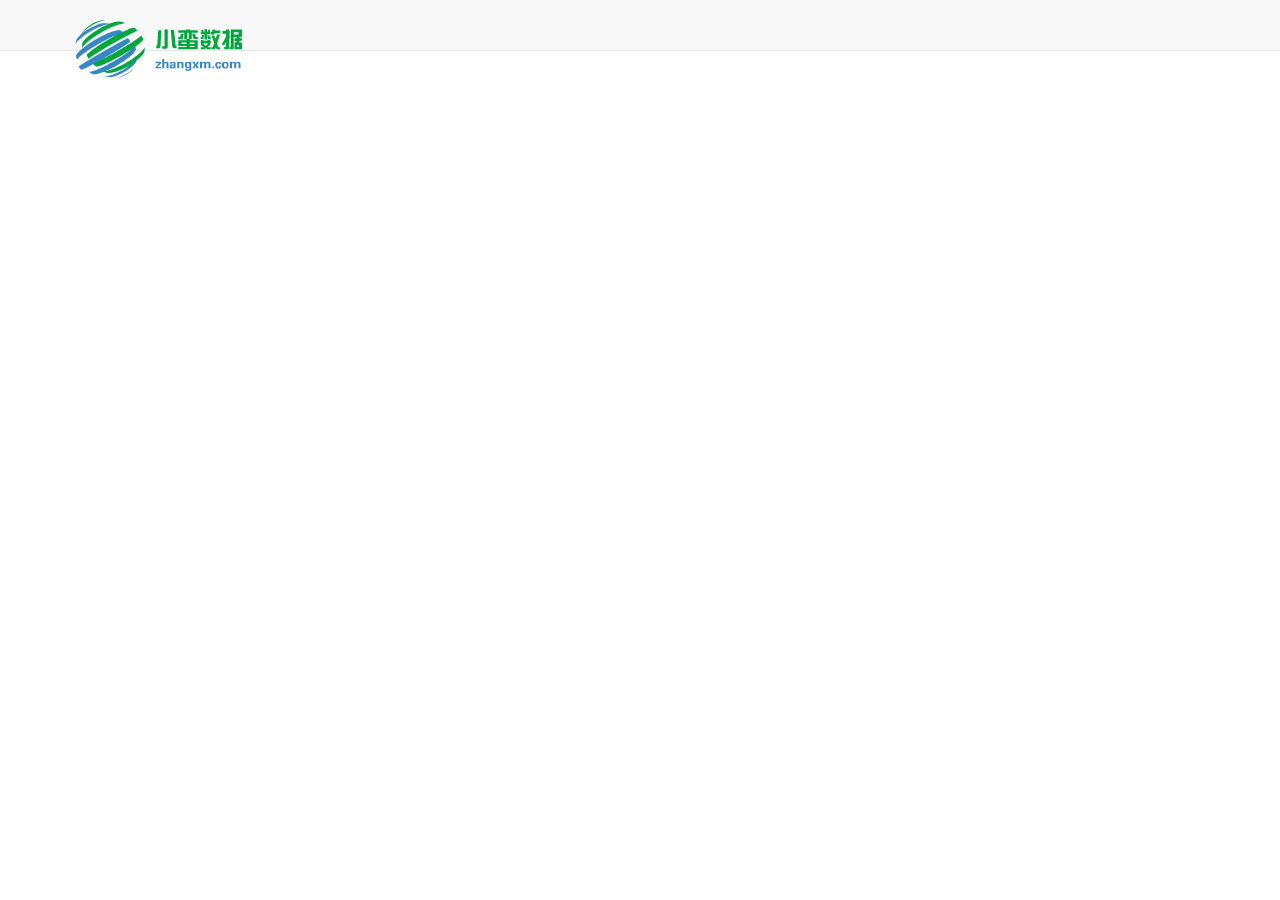
<file: bootstrap/index.html>
<!DOCTYPE html>
<html lang="ch-CN">
<head>
  <meta charset="UTF-8">
  <meta http-equiv="X-UA-Compatible" content="IE=edge"> <!--IE8开启渲染模式-->
  <meta name="viewport" content="width=device-width, initial-scale=1, user-scalable=no">
  <title>bootstrap 实战</title>
  <link rel="stylesheet" href="css/bootstrap.min.css">

</head>
<body>
<!--导航-->
<nav class="navbar navbar-default navbar-fixed-top"> <!--navbar-fixed-top把导航固定在顶部-->
  <div class="container"> <!--container-fluid ：流媒体视窗，可以让视窗100%宽度-->
    <!--小屏幕导航按钮和logo-->
    <button class="navbar-toggle">
      <span class="icon-bar"></span>
      <span class="icon-bar"></span>
      <span class="icon-bar"></span>
    </button>
    <a class="navbar-brand" href="index.html">
      <img alt="Brand" src="img/logo3.png">
    </a>
    <!--<a href="demo.html" class="navbar-brand">小蛮数据</a>-->
    <!--小屏幕导航按钮和logo-->
  </div>
</nav>
<!--导航-->

<script src="js/jquery-2.2.4.min.js"></script>
<script language="JavaScript" src="js/bootstrap.min.js"></script>
</body>
</html>
</file>
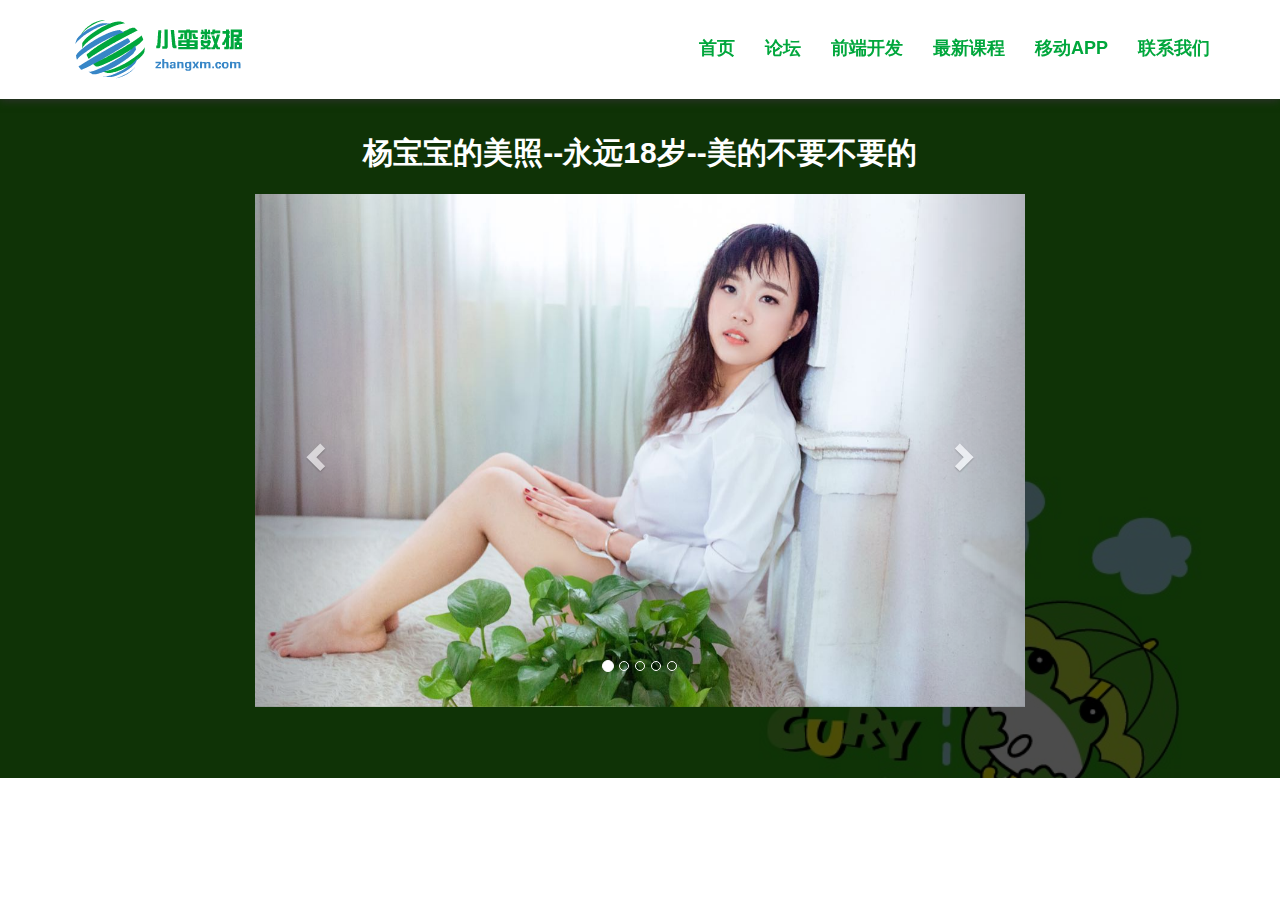
<file: bootstrap2/index.html>
<!DOCTYPE html>
<html lang="ch-CN">
<head>
  <meta charset="UTF-8">
  <meta http-equiv="X-UA-Compatible" content="IE=edge"> <!--IE8开启渲染模式-->
  <meta name="viewport" content="width=device-width, initial-scale=1, user-scalable=no">
  <title>小蛮数据</title>
  <link rel="stylesheet" href="css/bootstrap.min.css">
  <link rel="stylesheet" href="css/zxm.css">
  <!--<style type="text/css">-->
    <!--.navbar{-->
      <!--height: 95px;-->
    <!--}-->
  <!--</style>-->
</head>
<body>
<!--导航-->
<nav class="navbar navbar-default navbar-fixed-top" role="navigation"> <!--navbar-fixed-top把导航固定在顶部-->
  <div class="container"> <!--container-fluid ：流媒体视窗，可以让视窗100%宽度-->
    <!--小屏幕导航按钮和logo-->
    <div class="navbar-header">
      <button class="navbar-toggle" data-toggle="collapse" data-target=".navbar-collapse">
        <span class="icon-bar"></span>
        <span class="icon-bar"></span>
        <span class="icon-bar"></span>
      </button>
      <a class="navbar-brand" href="index.html">
        <img alt="Brand" src="img/logo3.png">
      </a>
      <!--<a href="demo.html" class="navbar-brand">小蛮数据</a>-->
    </div>
    <!--小屏幕导航按钮和logo-->

    <!--导航-->
    <div class="navbar-collapse collapse">
      <ul class="nav navbar-nav navbar-right ">
        <li><a href="#home">首页</a></li>
        <li><a href="index.html">论坛</a></li>
        <li><a href="index.html">前端开发</a></li>
        <li><a href="index.html">最新课程</a></li>
        <li><a href="index.html">移动APP</a></li>
        <li><a href="index.html">联系我们</a></li>

      </ul>
    </div>
    <!--导航-->

  </div>
</nav>
<!--导航-->

<!--home-->
<section id="home">
  <div class="lvjing"><!--滤镜-->
    <div class="container">
      <div class="row">
        <div class="col-md-1"></div>
        <div class="col-md-10">
          <h2>杨宝宝的美照--永远18岁--美的不要不要的</h2>
        </div>
        <div class="col-md-1"></div>
        <div class="row">
          <div class="col-md-2"></div>
          <div class="col-md-8">
            <div id="carousel-example-generic" class="carousel slide" data-ride="carousel">
              <!-- Indicators -->
              <ol class="carousel-indicators">
                <li data-target="#carousel-example-generic" data-slide-to="0" class="active"></li>
                <li data-target="#carousel-example-generic" data-slide-to="1"></li>
                <li data-target="#carousel-example-generic" data-slide-to="2"></li>
                <li data-target="#carousel-example-generic" data-slide-to="3"></li>
                <li data-target="#carousel-example-generic" data-slide-to="4"></li>
              </ol>

              <!-- Wrapper for slides -->
              <div class="carousel-inner" role="listbox">
                <div class="item active">
                  <img src="img/001.JPG" alt="...">
                  <div class="carousel-caption">

                  </div>
                </div>
                <div class="item">
                  <img src="img/003.JPG" alt="...">
                  <div class="carousel-caption">

                  </div>
                </div>
                <div class="item">
                  <img src="img/005.JPG" alt="...">
                  <div class="carousel-caption">

                  </div>
                </div>
                <div class="item">
                  <img src="img/007.JPG" alt="...">
                  <div class="carousel-caption">

                  </div>
                </div>
                <div class="item">
                  <img src="img/006.JPG" alt="...">
                  <div class="carousel-caption">

                  </div>
                </div>
              </div>

              <!-- Controls -->
              <a class="left carousel-control" href="#carousel-example-generic" role="button" data-slide="prev">
                <span class="glyphicon glyphicon-chevron-left" aria-hidden="true"></span>
                <span class="sr-only">Previous</span>
              </a>
              <a class="right carousel-control" href="#carousel-example-generic" role="button" data-slide="next">
                <span class="glyphicon glyphicon-chevron-right" aria-hidden="true"></span>
                <span class="sr-only">Next</span>
              </a>
            </div>
          </div>
          <div class="col-md-2"></div>
        </div>
      </div>
    </div>
  </div>
</section>
<!--home-->

<script src="js/jquery-2.2.4.min.js"></script>
<script language="JavaScript" src="js/bootstrap.min.js"></script>
</body>
</html>
</file>
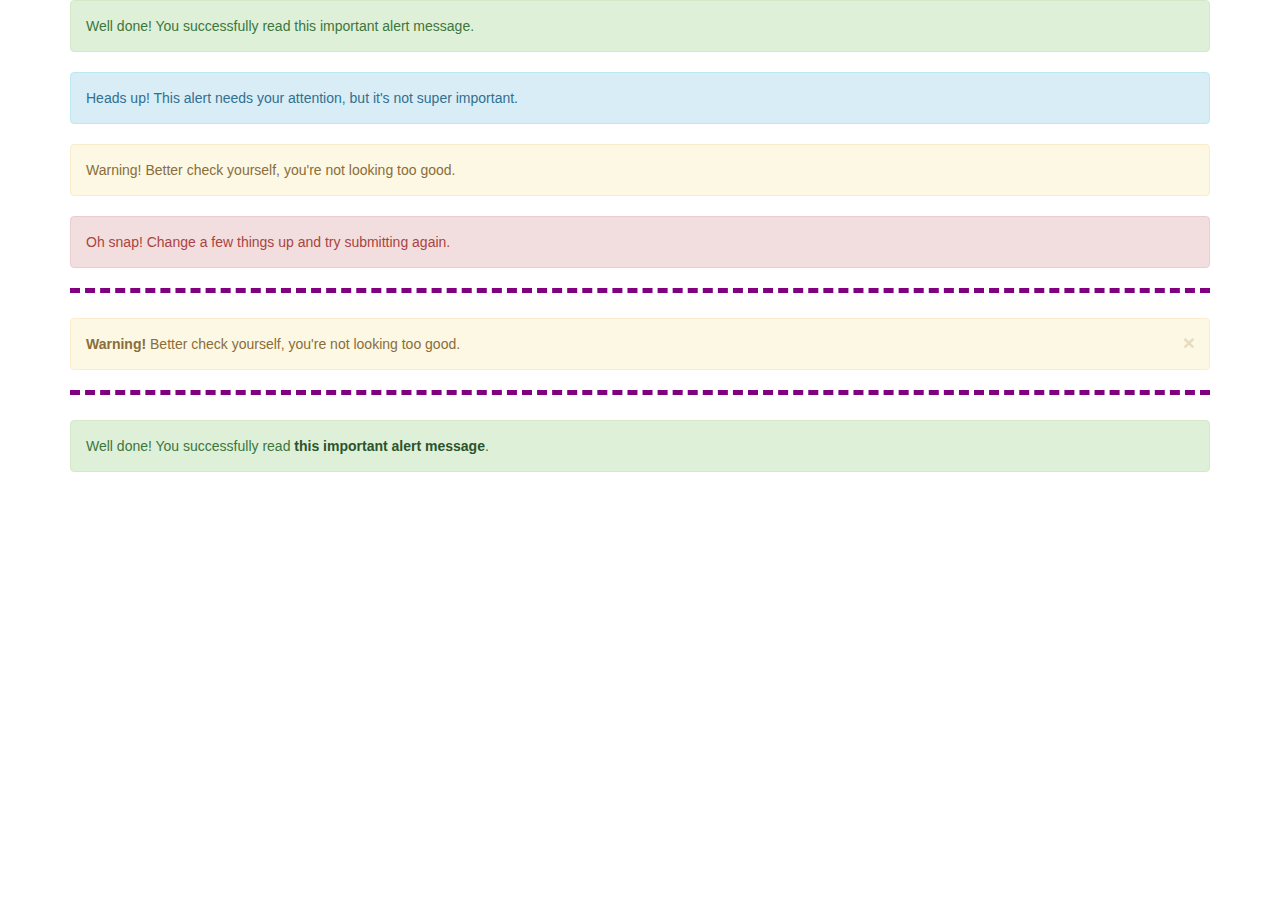
<file: bootstrap/project_components/Alerts/index.html>
<!DOCTYPE html>
<html lang="en">
<head>
  <meta charset="UTF-8">
  <meta name="viewport" content="width=device-width, initial-scale=1">
  <title>Alerts 警告框</title>
  <link rel="stylesheet" href="../../css/bootstrap.min.css">
  <script type="application/javascript" src="../../js/jquery-2.2.4.min.js"></script>
  <script language="JavaScript" src="../../js/bootstrap.min.js"></script>
</head>
<body>
<div class="container">

  <div class="alert alert-success" role="alert">Well done! You successfully read this important alert message.</div>
  <div class="alert alert-info" role="alert">Heads up! This alert needs your attention, but it's not super important.</div>
  <div class="alert alert-warning" role="alert">Warning! Better check yourself, you're not looking too good.</div>
  <div class="alert alert-danger" role="alert">Oh snap! Change a few things up and try submitting again.</div>

  <hr style="height:5px;border:none;border-top:5px dashed purple;"/>

  <!--可关闭的警告框-->
  <!--为警告框添加一个可选的 .alert-dismissible 类和一个关闭按钮。-->
  <div class="alert alert-warning alert-dismissible" role="alert">
    <button type="button" class="close" data-dismiss="alert" aria-label="Close"><span aria-hidden="true">&times;</span></button>
    <strong>Warning!</strong> Better check yourself, you're not looking too good.
  </div>

  <hr style="height:5px;border:none;border-top:5px dashed purple;"/>

  <!--警告框中的链接-->
  <!--用 .alert-link 工具类，可以为链接设置与当前警告框相符的颜色。-->
  <div class="alert alert-success" role="alert">
    Well done! You successfully read<a href="#" class="alert-link"> this important alert message</a>.
  </div>









</div>
</body>
</html>
</file>
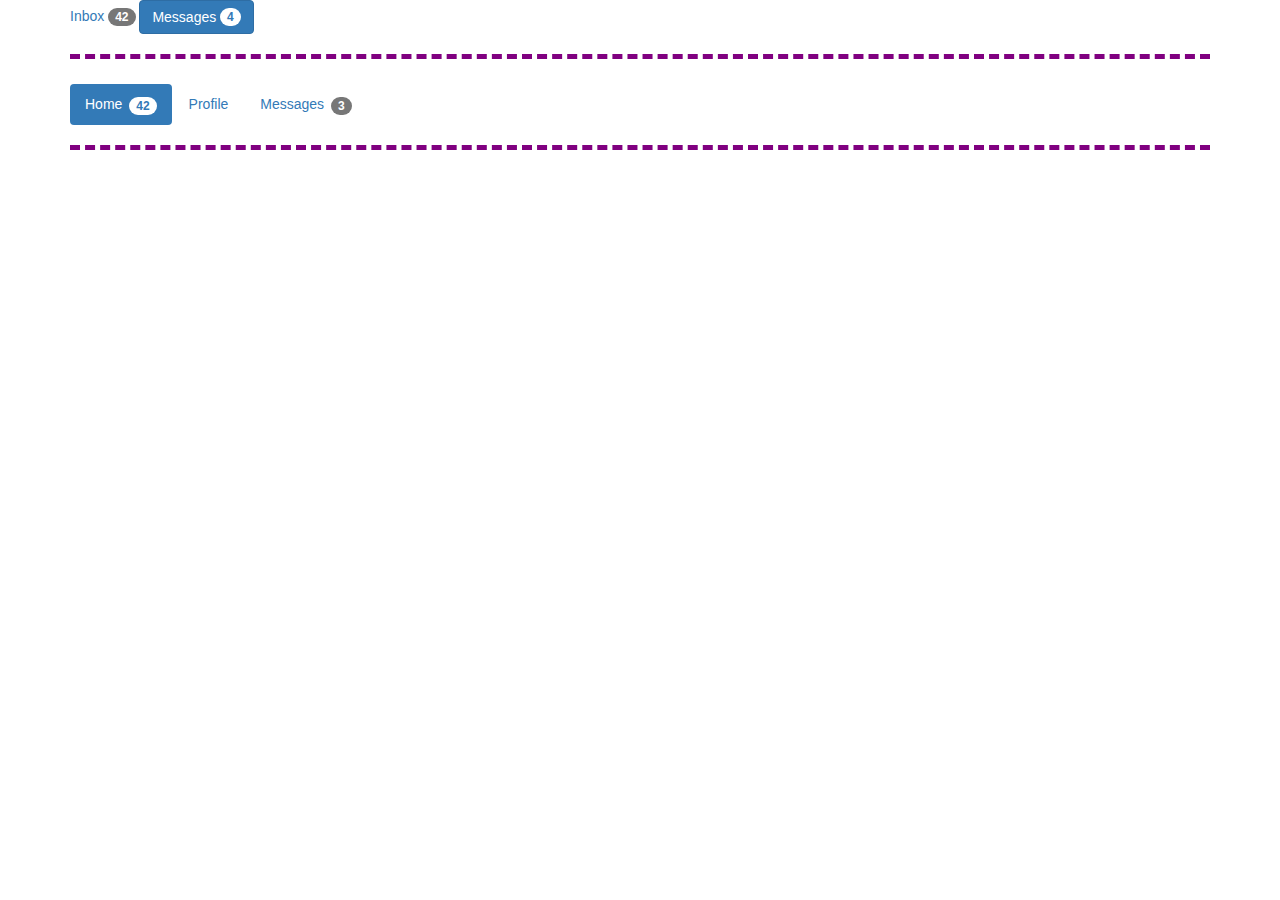
<file: bootstrap/project_components/Badges/index.html>
<!DOCTYPE html>
<html lang="en">
<head>
  <meta charset="UTF-8">
  <meta name="viewport" content="width=device-width, initial-scale=1">
  <title>Badges 徽章</title>
  <link rel="stylesheet" href="../../css/bootstrap.min.css">
  <script type="application/javascript" src="../../js/jquery-2.2.4.min.js"></script>
  <script language="JavaScript" src="../../js/bootstrap.min.js"></script>
</head>
<body>
<div class="container">
  <a href="#">Inbox <span class="badge">42</span></a>

  <button class="btn btn-primary" type="button">
    Messages <span class="badge">4</span>
  </button>

  <hr style="height:5px;border:none;border-top:5px dashed purple;"/>

  <ul class="nav nav-pills" role="tablist">
    <li role="presentation" class="active"><a href="#">Home <span class="badge">42</span></a></li>
    <li role="presentation"><a href="#">Profile</a></li>
    <li role="presentation"><a href="#">Messages <span class="badge">3</span></a></li>
  </ul>


  <hr style="height:5px;border:none;border-top:5px dashed purple;"/>


  









</div>
</body>
</html>
</file>
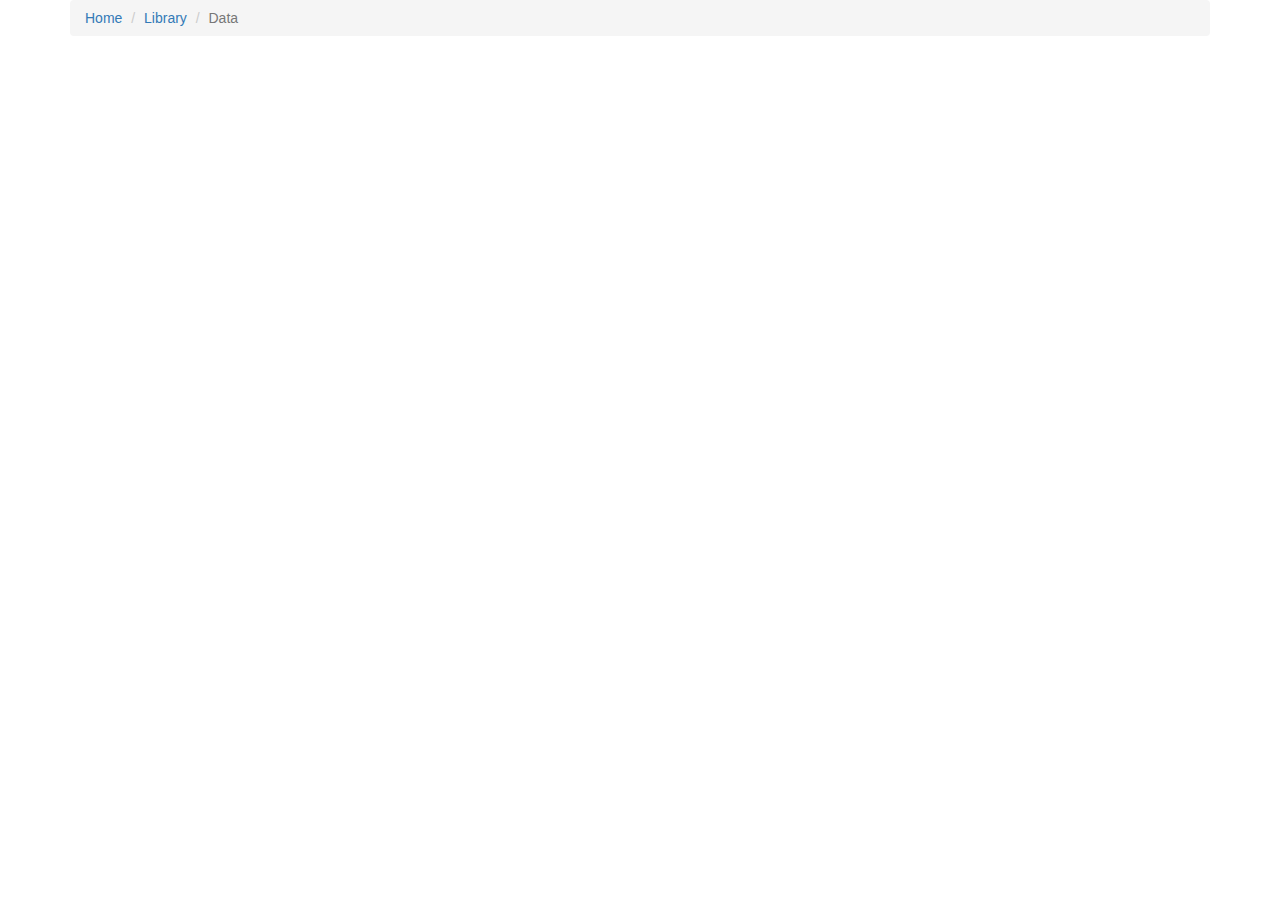
<file: bootstrap/project_components/Breadcrumbs/index.html>
<!DOCTYPE html>
<html lang="en">
<head>
  <meta charset="UTF-8">
  <meta name="viewport" content="width=device-width, initial-scale=1">
  <title>Breadcrumbs</title>
  <link rel="stylesheet" href="../../css/bootstrap.min.css">
  <script type="application/javascript" src="../../js/jquery-2.2.4.min.js"></script>
  <script language="JavaScript" src="../../js/bootstrap.min.js"></script>
</head>
<body>
<div class="container">

  <!--路径导航-->
  <ol class="breadcrumb">
    <li><a href="#">Home</a></li>
    <li><a href="#">Library</a></li>
    <li class="active">Data</li>
  </ol>


</div>
</body>
</html>
</file>
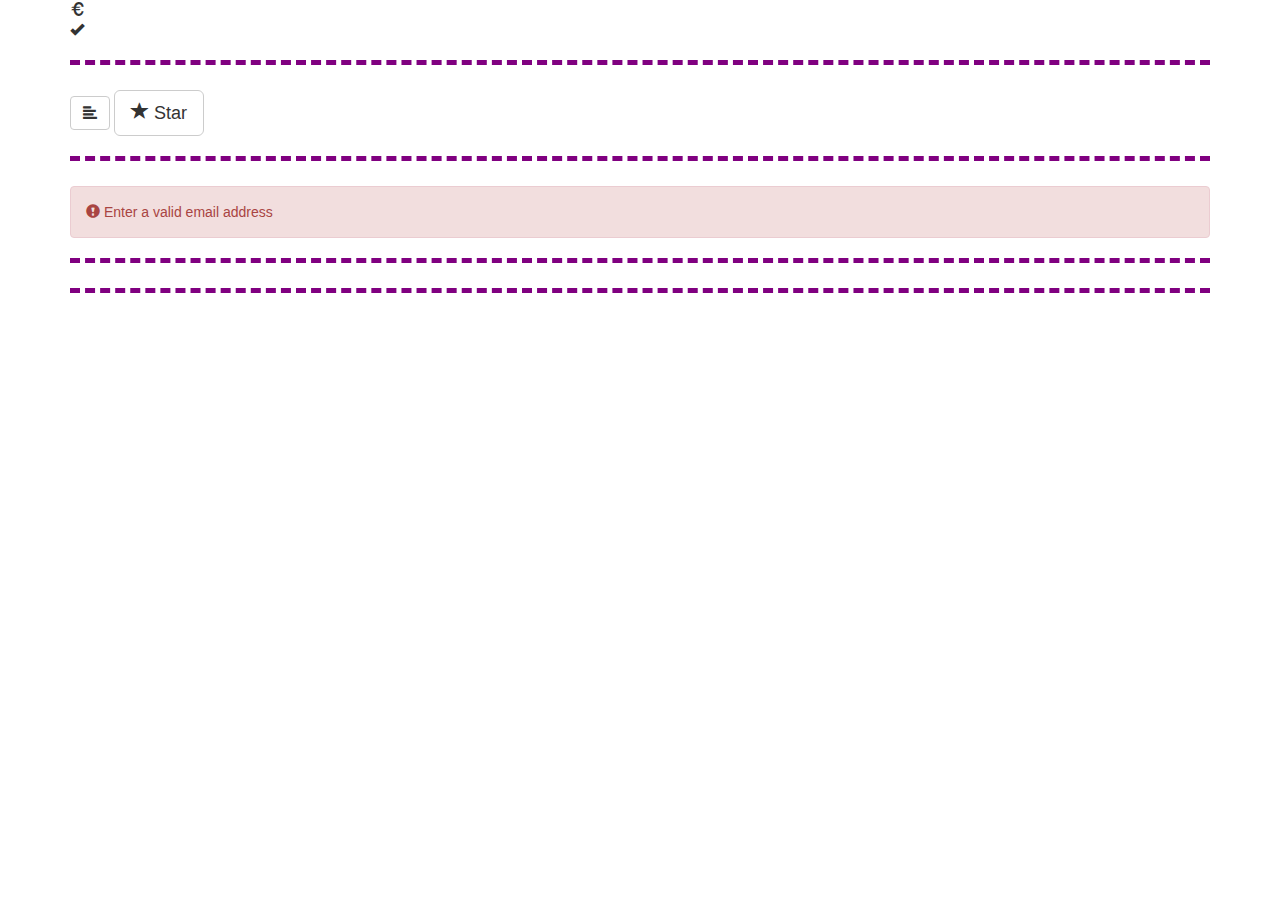
<file: bootstrap/project_components/Glyphicons/index.html>
<!DOCTYPE html>
<html lang="en">
<head>
  <meta charset="UTF-8">
  <meta name="viewport" content="width=device-width, initial-scale=1">
  <title>Glyphicons 字体图标</title>
  <link rel="stylesheet" href="../../css/bootstrap.min.css">
  <!--<script src="../../js/jquery-3.1.0.min.js"></script>-->
  <!--<script src="../../js/bootstrap.min.js"></script>-->
  <style type="text/css">
    /*div{border: 1px blue solid;}*/
  </style>
</head>
<body>
<div class="container">
  <span class="glyphicon glyphicon-euro"></span> <br>
  <span class="glyphicon glyphicon-ok"></span> <br>

  <hr style="height:5px;border:none;border-top:5px dashed purple;"/>

  <button type="button" class="btn btn-default" aria-label="Left Align">
    <span class="glyphicon glyphicon-align-left" aria-hidden="true"></span>
  </button>

  <button type="button" class="btn btn-default btn-lg">
    <span class="glyphicon glyphicon-star" aria-hidden="true"></span> Star
  </button>

  <hr style="height:5px;border:none;border-top:5px dashed purple;"/>

  <div class="alert alert-danger" role="alert">
    <span class="glyphicon glyphicon-exclamation-sign" aria-hidden="true"></span>
    <span class="sr-only">Error:</span>
    Enter a valid email address
  </div>

  <hr style="height:5px;border:none;border-top:5px dashed purple;"/>



  <hr style="height:5px;border:none;border-top:5px dashed purple;"/>


</div>
</body>
</html>
</file>
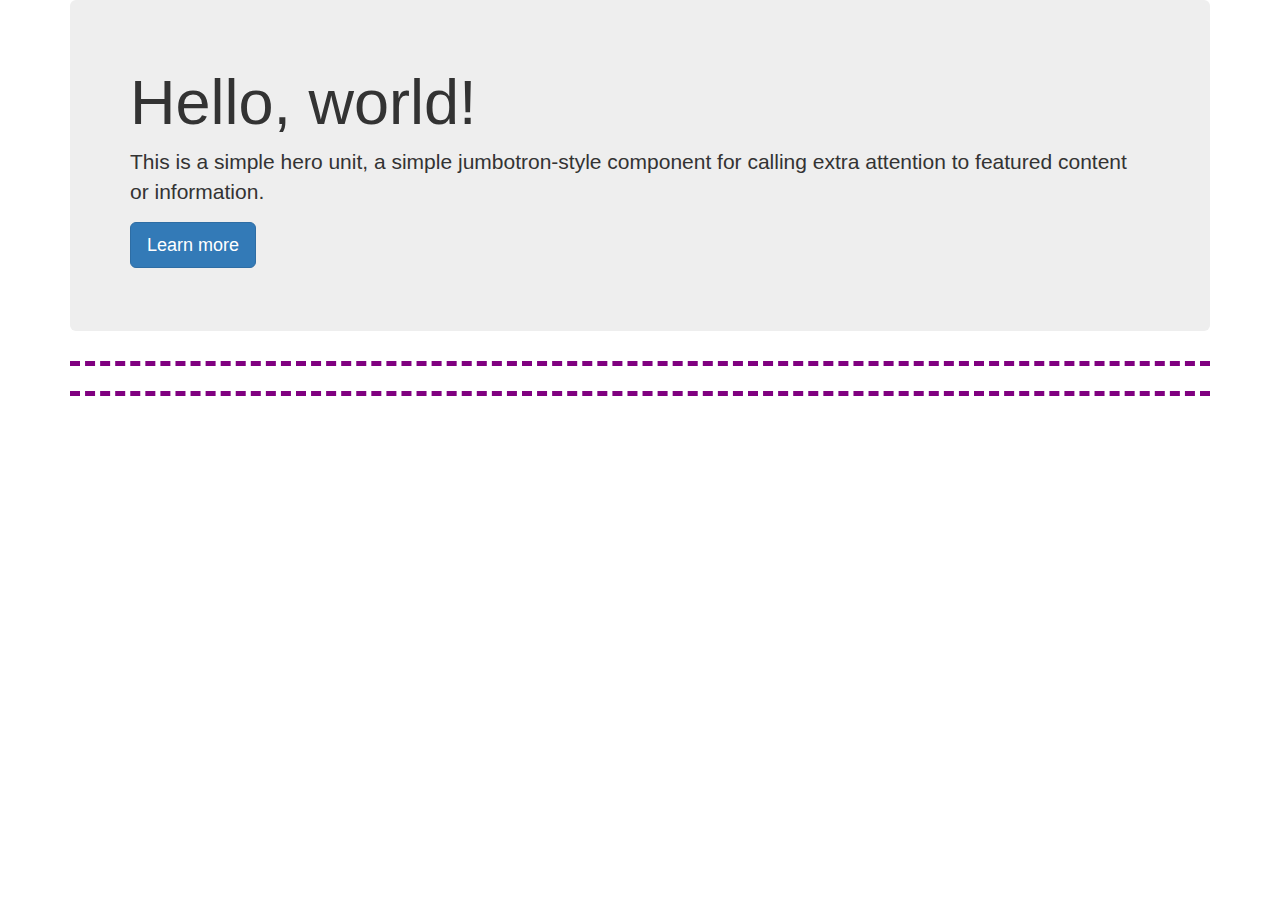
<file: bootstrap/project_components/Jumbotron/index.html>
<!DOCTYPE html>
<html lang="en">
<head>
  <meta charset="UTF-8">
  <meta name="viewport" content="width=device-width, initial-scale=1">
  <title>Jumbotron 巨幕</title>
  <link rel="stylesheet" href="../../css/bootstrap.min.css">
  <script type="application/javascript" src="../../js/jquery-2.2.4.min.js"></script>
  <script language="JavaScript" src="../../js/bootstrap.min.js"></script>
</head>
<body>
<div class="container">

  <div class="jumbotron">
    <h1>Hello, world!</h1>
    <p>This is a simple hero unit,
      a simple jumbotron-style component for calling extra attention to featured content or information.</p>
    <p><a class="btn btn-primary btn-lg" href="#" role="button">Learn more</a></p>
  </div>

  <hr style="height:5px;border:none;border-top:5px dashed purple;"/>



  <hr style="height:5px;border:none;border-top:5px dashed purple;"/>


  









</div>
</body>
</html>
</file>
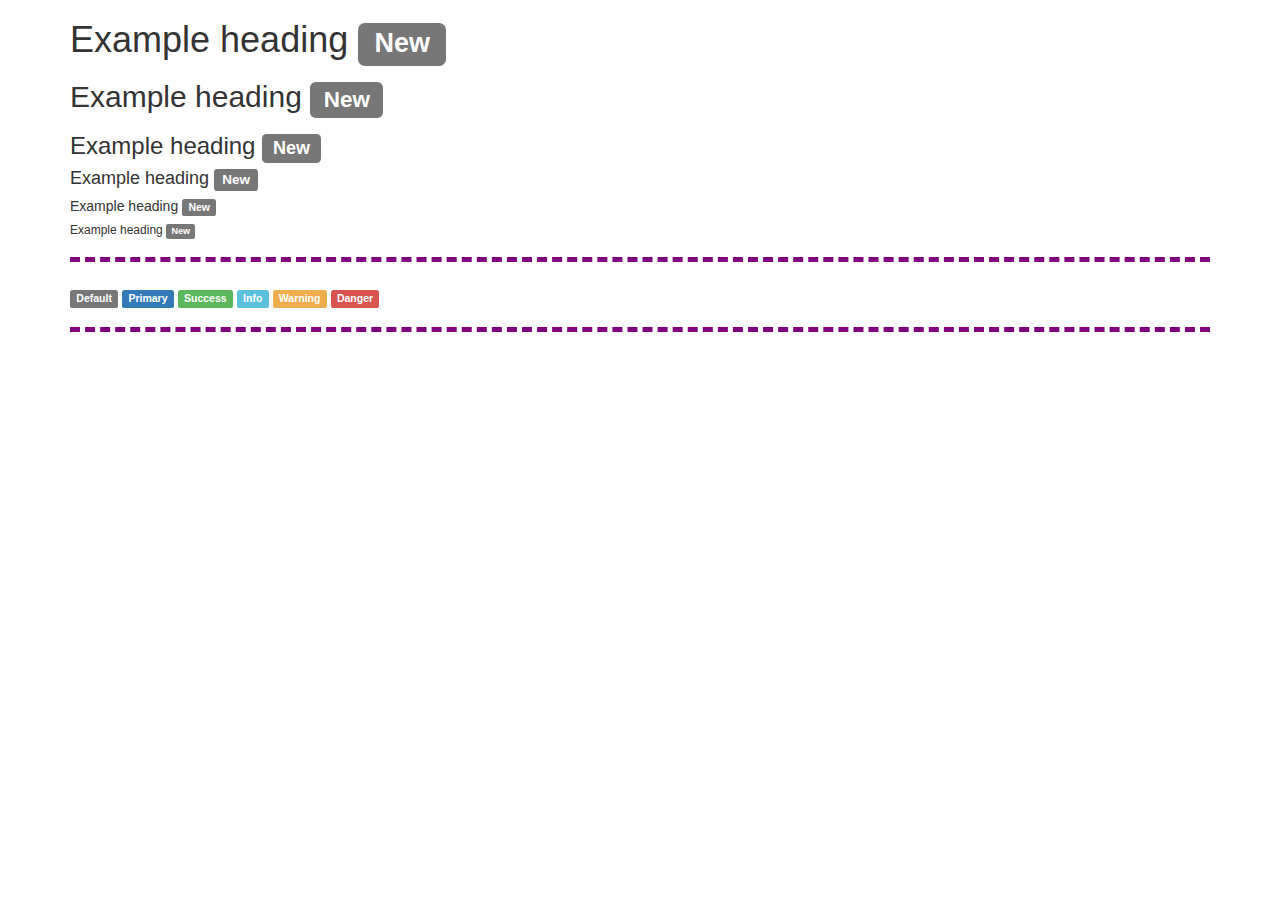
<file: bootstrap/project_components/Labels/index.html>
<!DOCTYPE html>
<html lang="en">
<head>
  <meta charset="UTF-8">
  <meta name="viewport" content="width=device-width, initial-scale=1">
  <title>Labels</title>
  <link rel="stylesheet" href="../../css/bootstrap.min.css">
  <script type="application/javascript" src="../../js/jquery-2.2.4.min.js"></script>
  <script language="JavaScript" src="../../js/bootstrap.min.js"></script>
</head>
<body>
<div class="container">
  <h1>Example heading <span class="label label-default">New</span></h1>
  <h2>Example heading <span class="label label-default">New</span></h2>
  <h3>Example heading <span class="label label-default">New</span></h3>
  <h4>Example heading <span class="label label-default">New</span></h4>
  <h5>Example heading <span class="label label-default">New</span></h5>
  <h6>Example heading <span class="label label-default">New</span></h6>

  <hr style="height:5px;border:none;border-top:5px dashed purple;"/>

  <!--可用的变体-->
  <!--用下面的任何一个类即可改变标签的外观。-->
  <span class="label label-default">Default</span>
  <span class="label label-primary">Primary</span>
  <span class="label label-success">Success</span>
  <span class="label label-info">Info</span>
  <span class="label label-warning">Warning</span>
  <span class="label label-danger">Danger</span>


  <hr style="height:5px;border:none;border-top:5px dashed purple;"/>












</div>
</body>
</html>
</file>
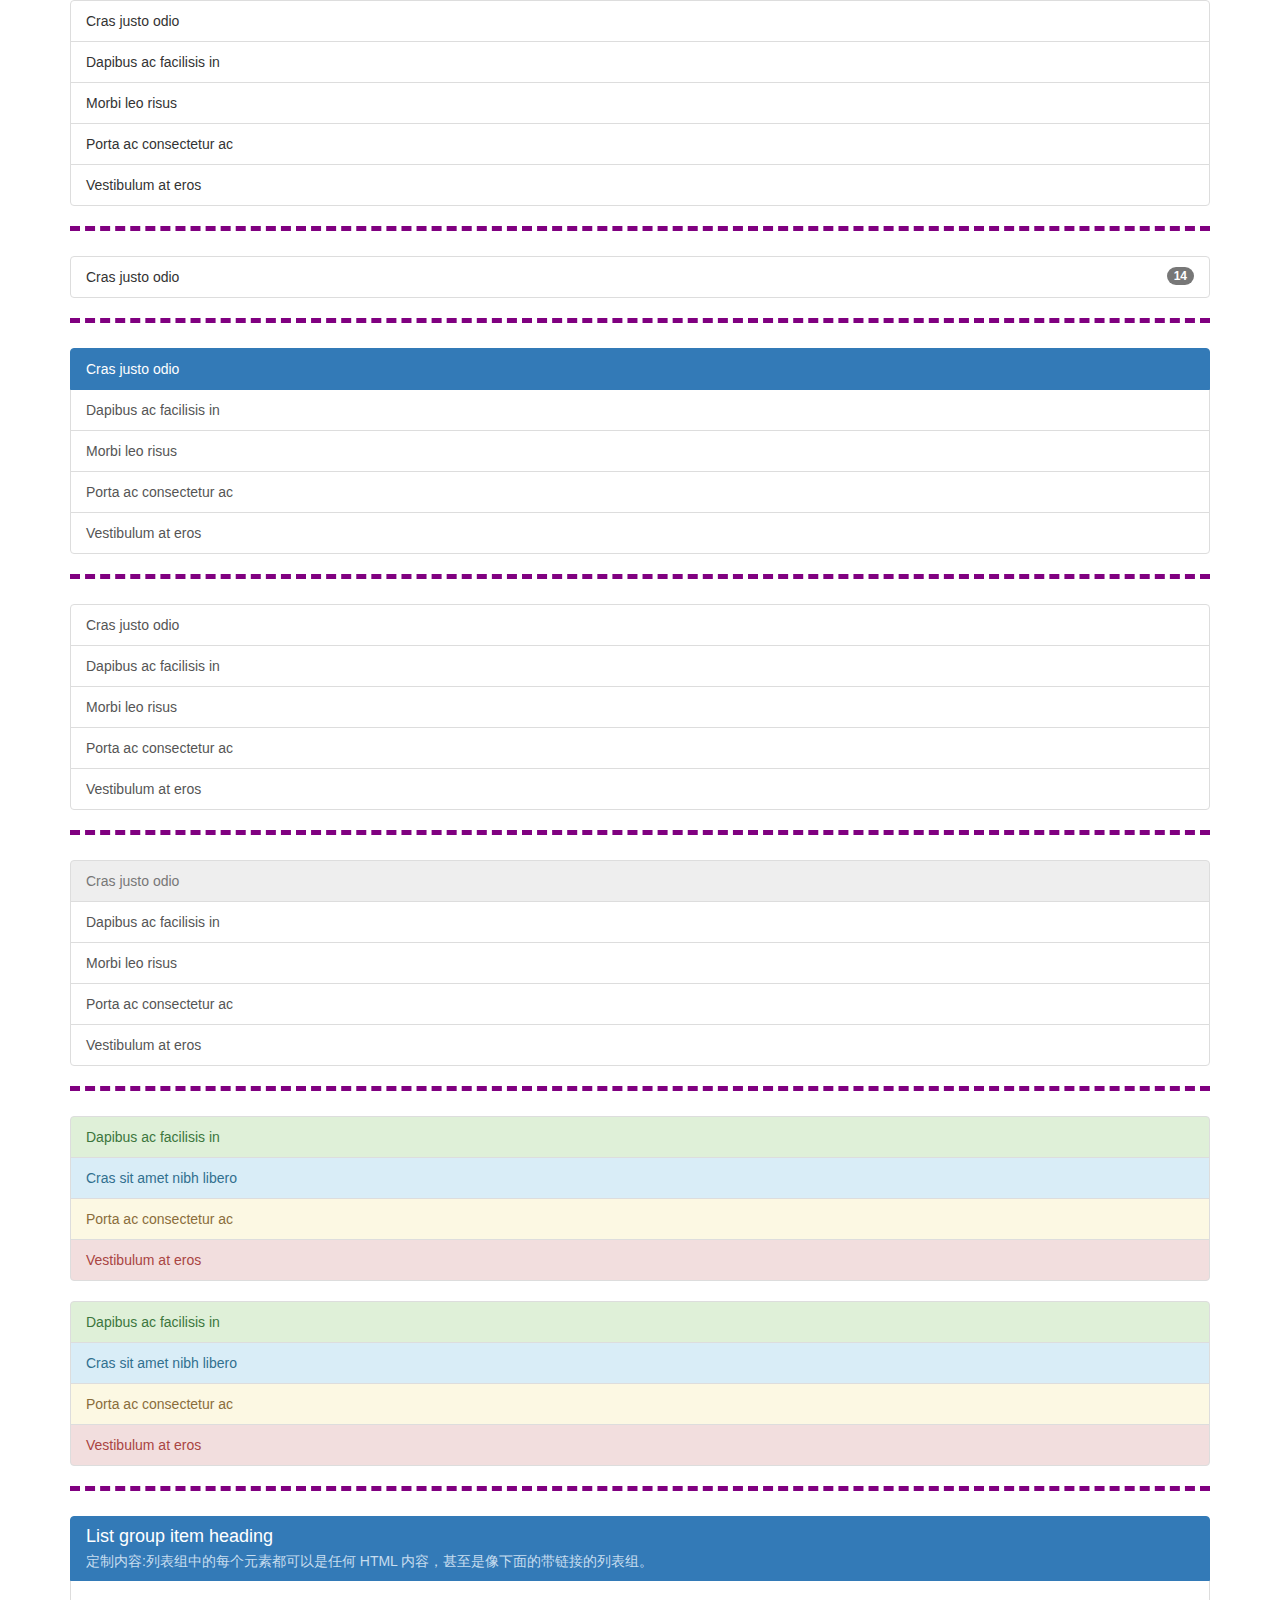
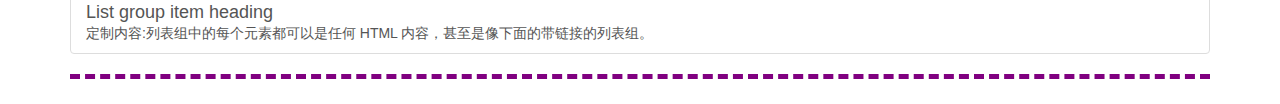
<file: bootstrap/project_components/List group/index.html>
<!DOCTYPE html>
<html lang="en">
<head>
  <meta charset="UTF-8">
  <meta name="viewport" content="width=device-width, initial-scale=1">
  <title>List group 列表组</title>
  <link rel="stylesheet" href="../../css/bootstrap.min.css">
  <script type="application/javascript" src="../../js/jquery-2.2.4.min.js"></script>
  <script language="JavaScript" src="../../js/bootstrap.min.js"></script>
</head>
<body>
<div class="container">
  <ul class="list-group">
    <li class="list-group-item">Cras justo odio</li>
    <li class="list-group-item">Dapibus ac facilisis in</li>
    <li class="list-group-item">Morbi leo risus</li>
    <li class="list-group-item">Porta ac consectetur ac</li>
    <li class="list-group-item">Vestibulum at eros</li>
  </ul>

  <hr style="height:5px;border:none;border-top:5px dashed purple;"/>
  <!--徽章-->
  <!--给列表组加入徽章组件，它会自动被放在右边。-->
  <ul class="list-group">
    <li class="list-group-item">
      <span class="badge">14</span>
      Cras justo odio
    </li>
  </ul>

  <hr style="height:5px;border:none;border-top:5px dashed purple;"/>

  <!--链接-->
  <!--用 <a> 标签代替 <li> 标签可以组成一个全部是链接的列表组-->
  <div class="list-group">
    <a href="#" class="list-group-item active">
      Cras justo odio
    </a>
    <a href="#" class="list-group-item">Dapibus ac facilisis in</a>
    <a href="#" class="list-group-item">Morbi leo risus</a>
    <a href="#" class="list-group-item">Porta ac consectetur ac</a>
    <a href="#" class="list-group-item">Vestibulum at eros</a>
  </div>

  <hr style="height:5px;border:none;border-top:5px dashed purple;"/>
  <!--按钮-->
  <!--列表组中的元素也可以直接就是按钮-->
  <div class="list-group">
    <button type="button" class="list-group-item">Cras justo odio</button>
    <button type="button" class="list-group-item">Dapibus ac facilisis in</button>
    <button type="button" class="list-group-item">Morbi leo risus</button>
    <button type="button" class="list-group-item">Porta ac consectetur ac</button>
    <button type="button" class="list-group-item">Vestibulum at eros</button>
  </div>

  <hr style="height:5px;border:none;border-top:5px dashed purple;"/>
  <!--被禁用的条目-->
  <!--为 .list-group-item 添加 .disabled 类可以让单个条目显示为灰色，表现出被禁用的效果。-->
  <div class="list-group">
    <a href="#" class="list-group-item disabled">
      Cras justo odio
    </a>
    <a href="#" class="list-group-item">Dapibus ac facilisis in</a>
    <a href="#" class="list-group-item">Morbi leo risus</a>
    <a href="#" class="list-group-item">Porta ac consectetur ac</a>
    <a href="#" class="list-group-item">Vestibulum at eros</a>
  </div>

  <hr style="height:5px;border:none;border-top:5px dashed purple;"/>
  <!--情境类-->
  <!--为列表中的条目添加情境类，默认样式或链接列表都可以。还可以为列表中的条目设置 .active 状态。-->
  <ul class="list-group">
    <li class="list-group-item list-group-item-success">Dapibus ac facilisis in</li>
    <li class="list-group-item list-group-item-info">Cras sit amet nibh libero</li>
    <li class="list-group-item list-group-item-warning">Porta ac consectetur ac</li>
    <li class="list-group-item list-group-item-danger">Vestibulum at eros</li>
  </ul>
  <div class="list-group">
    <a href="#" class="list-group-item list-group-item-success">Dapibus ac facilisis in</a>
    <a href="#" class="list-group-item list-group-item-info">Cras sit amet nibh libero</a>
    <a href="#" class="list-group-item list-group-item-warning">Porta ac consectetur ac</a>
    <a href="#" class="list-group-item list-group-item-danger">Vestibulum at eros</a>
  </div>

  <hr style="height:5px;border:none;border-top:5px dashed purple;"/>
  <!--定制内容-->
  <!--列表组中的每个元素都可以是任何 HTML 内容，甚至是像下面的带链接的列表组。-->
  <div class="list-group">
    <a href="#" class="list-group-item active">
      <h4 class="list-group-item-heading">List group item heading</h4>
      <p class="list-group-item-text">定制内容:列表组中的每个元素都可以是任何 HTML 内容，甚至是像下面的带链接的列表组。</p>
    </a>
    <a href="#" class="list-group-item">
      <h4 class="list-group-item-text">List group item heading</h4>
      <p class="list-group-item-text">定制内容:列表组中的每个元素都可以是任何 HTML 内容，甚至是像下面的带链接的列表组。</p>
    </a>
  </div>


  <hr style="height:5px;border:none;border-top:5px dashed purple;"/>



</div>
</body>
</html>
</file>
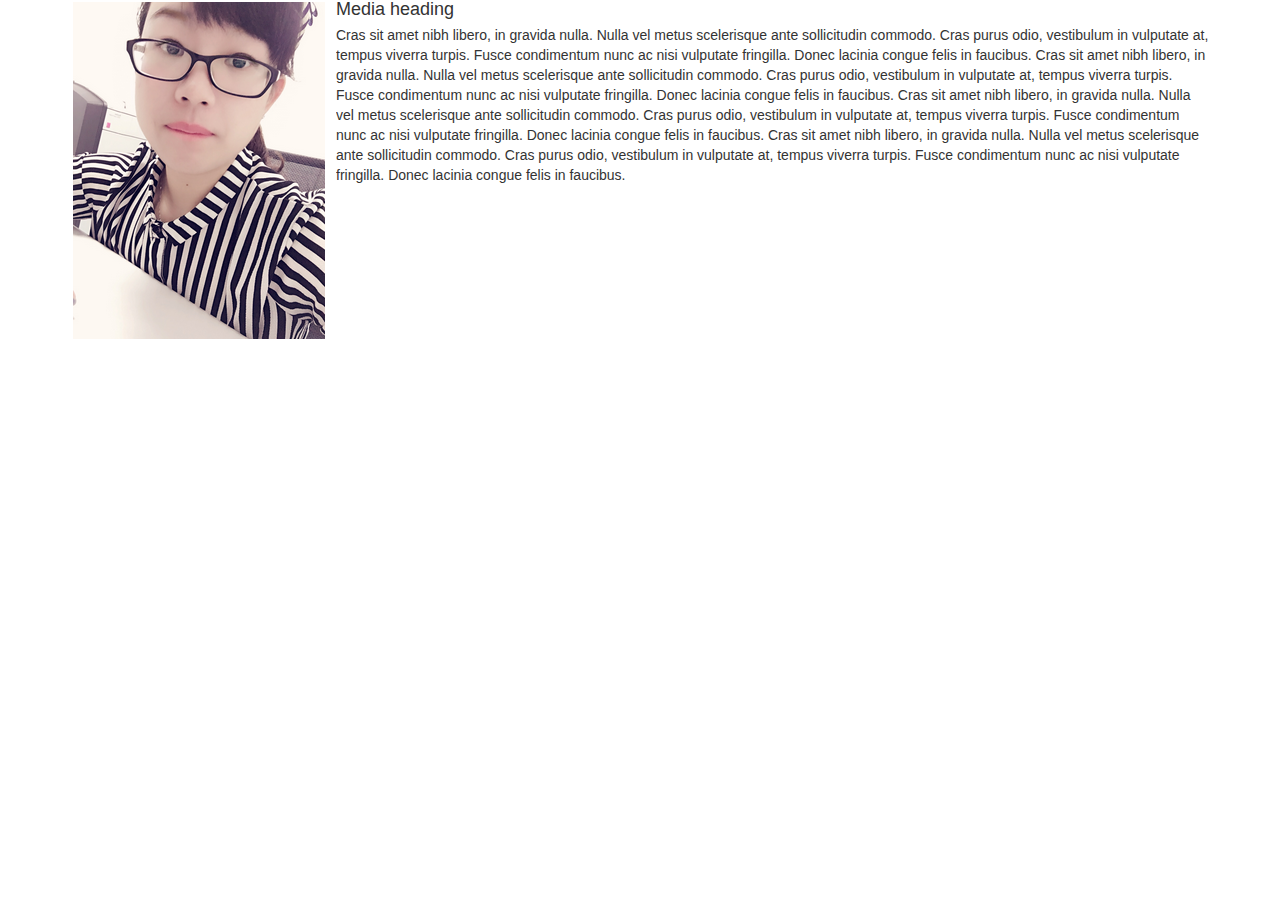
<file: bootstrap/project_components/Media object/index.html>
<!DOCTYPE html>
<html lang="en">
<head>
  <meta charset="UTF-8">
  <meta name="viewport" content="width=device-width, initial-scale=1">
  <title>Media object 媒体对象</title>
  <link rel="stylesheet" href="../../css/bootstrap.min.css">
  <script type="application/javascript" src="../../js/jquery-2.2.4.min.js"></script>
  <script language="JavaScript" src="../../js/bootstrap.min.js"></script>
</head>
<body>
<div class="container">

  <div class="media">
    <div class="media-left">
      <a href="#">
        <img class="media-object" src="../../img/small.png" alt="...">
      </a>
    </div>
    <div class="media-body">
      <h4 class="media-heading">Media heading</h4>
      Cras sit amet nibh libero, in gravida nulla.
      Nulla vel metus scelerisque ante sollicitudin commodo. Cras purus odio,
      vestibulum in vulputate at, tempus viverra turpis.
      Fusce condimentum nunc ac nisi vulputate fringilla.
      Donec lacinia congue felis in faucibus.
      Cras sit amet nibh libero, in gravida nulla.
      Nulla vel metus scelerisque ante sollicitudin commodo. Cras purus odio,
      vestibulum in vulputate at, tempus viverra turpis.
      Fusce condimentum nunc ac nisi vulputate fringilla.
      Donec lacinia congue felis in faucibus.
      Cras sit amet nibh libero, in gravida nulla.
      Nulla vel metus scelerisque ante sollicitudin commodo. Cras purus odio,
      vestibulum in vulputate at, tempus viverra turpis.
      Fusce condimentum nunc ac nisi vulputate fringilla.
      Donec lacinia congue felis in faucibus.
      Cras sit amet nibh libero, in gravida nulla.
      Nulla vel metus scelerisque ante sollicitudin commodo. Cras purus odio,
      vestibulum in vulputate at, tempus viverra turpis.
      Fusce condimentum nunc ac nisi vulputate fringilla.
      Donec lacinia congue felis in faucibus.
    </div>
  </div>


</div>
</body>
</html>
</file>
<file: bootstrap2/css/zxm.css>
body{
  font-family:'Microsoft YaHei',sans-serif;
}
.navbar-default{
  background-color: #fff;
  border: none;
  box-shadow: 0px 2px 8px 0px rgba(50,50,50,0.88);
}
.navbar-default.navbar-brand{
  /*font-size: 70px;*/
  /*line-height: 35px;*/
}

.navbar{
  min-height: 95px;
}

.navbar-default .navbar-nav>li>a {
  font-size: 18px;
  font-weight: bold;
  color: #00a73c;
  height: 75px;
  line-height: 19px;
}


.navbar-default .navbar-toggle:hover {
  border-color: #00a73c;
  background-color: #00a73c;
}

.navbar-default.navbar-toggle.icon-bar {
  background-color: darkgreen;
}

.navbar-toggle {
  margin-top: 31px;
  margin-right: 20px;
  border-radius: 11px;
}

.navbar-collapse {
  /*padding-right: 15px;*/
  /*padding-left: 15px;*/
  /*overflow-x: visible;*/
  /*-webkit-overflow-scrolling: touch;*/
  border-top: 24px solid transparent;
  /*-webkit-box-shadow: inset 0 1px 0 rgba(255,255,255,.1);*/
  /*box-shadow: inset 0 1px 0 rgba(255,255,255,.1);*/
}

.navbar-default .navbar-collapse, .navbar-default .navbar-form {
  border-color: #ffffff;
}

#home{
  margin-top: 98px;
  background: url("../img/home-bg.jpg");
  background-size:cover;
  color: #ffffff;
  text-align: center;
  width: 100%;
  height: 680px;

}
.lvjing{
  width:100%;
  height:100%;
  background: rgba(0,0,0,0.7);
  padding:3% 0;
}

#home h2{
  font-weight:bold;
  margin-top: 0;
  margin-bottom: 25px;
}
</file>
